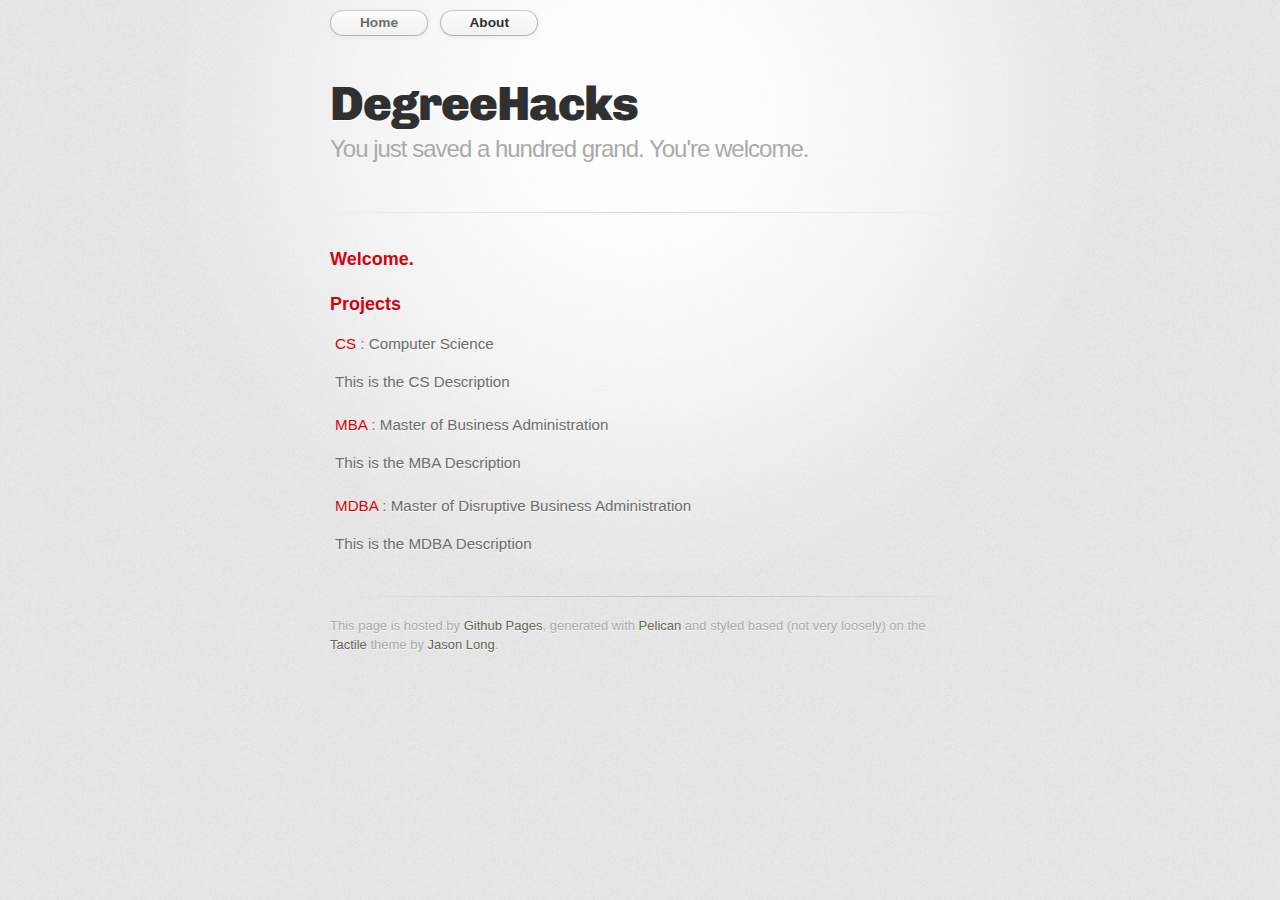
<file: index.html>
<!DOCTYPE html>
<html lang="en">
  <head>
    <meta charset="utf-8">
    <meta http-equiv="X-UA-Compatible" content="chrome=1">
    <title>DegreeHacks</title>
    <meta name="viewport" content="width=device-width, initial-scale=1">
    <link rel="stylesheet" href="/theme/styles.css">

   <link rel="icon" href="/theme/favicon.ico" sizes="16x16 32x32 48x48 64x64" type="image/vnd.microsoft.icon">
  </head>

<body>
  <div id="container">
  <div class="wrapper">

  <header>
  	<nav>
      <ul id="menu">
            <li>
              <a href="/"  class="active button" class="button">Home</a>
            </li>
            <li>
              <a href="/about/"  class="button">About</a>
            </li>
      </ul>
    </nav><!-- /#menu -->

    <div class="downloads">
    </div>
      <div id="logo">
        <h1><a href="/">DegreeHacks</a></h1>
      </div>
  <hgroup>
    <h2>You just saved a hundred grand.  You're welcome.</h2>
  </hgroup>

  </header>
        <hr>
<section>

    <h3>Welcome.</h3>

<h3>Projects</h3>
  <ul id="post-list">
      <li>
        <div class="project">
              <a href="/cs/">CS</a>
            : Computer Science
            <p>This is the CS Description</p>
        </div>
      </li>
      <li>
        <div class="project">
              <a href="/mba/">MBA</a>
            : Master of Business Administration
            <p>This is the MBA Description</p>
        </div>
      </li>
      <li>
        <div class="project">
              <a href="/mdba/">MDBA</a>
            : Master of Disruptive Business Administration
            <p>This is the MDBA Description</p>
        </div>
      </li>
  </ul><!-- /#posts-list -->
</section><!-- /#content -->


  <footer>
    This page is hosted by <a href="https://pages.github.com">Github Pages</a>, generated with <a href="http://blog.getpelican.com/">Pelican</a> and styled based (not very loosely) on the <a href="https://github.com/jasonlong/tactile-theme">Tactile</a> theme by <a href="https://twitter.com/jasonlong">Jason Long</a>.
  </footer>
</div>
</body>
</html>
</file>
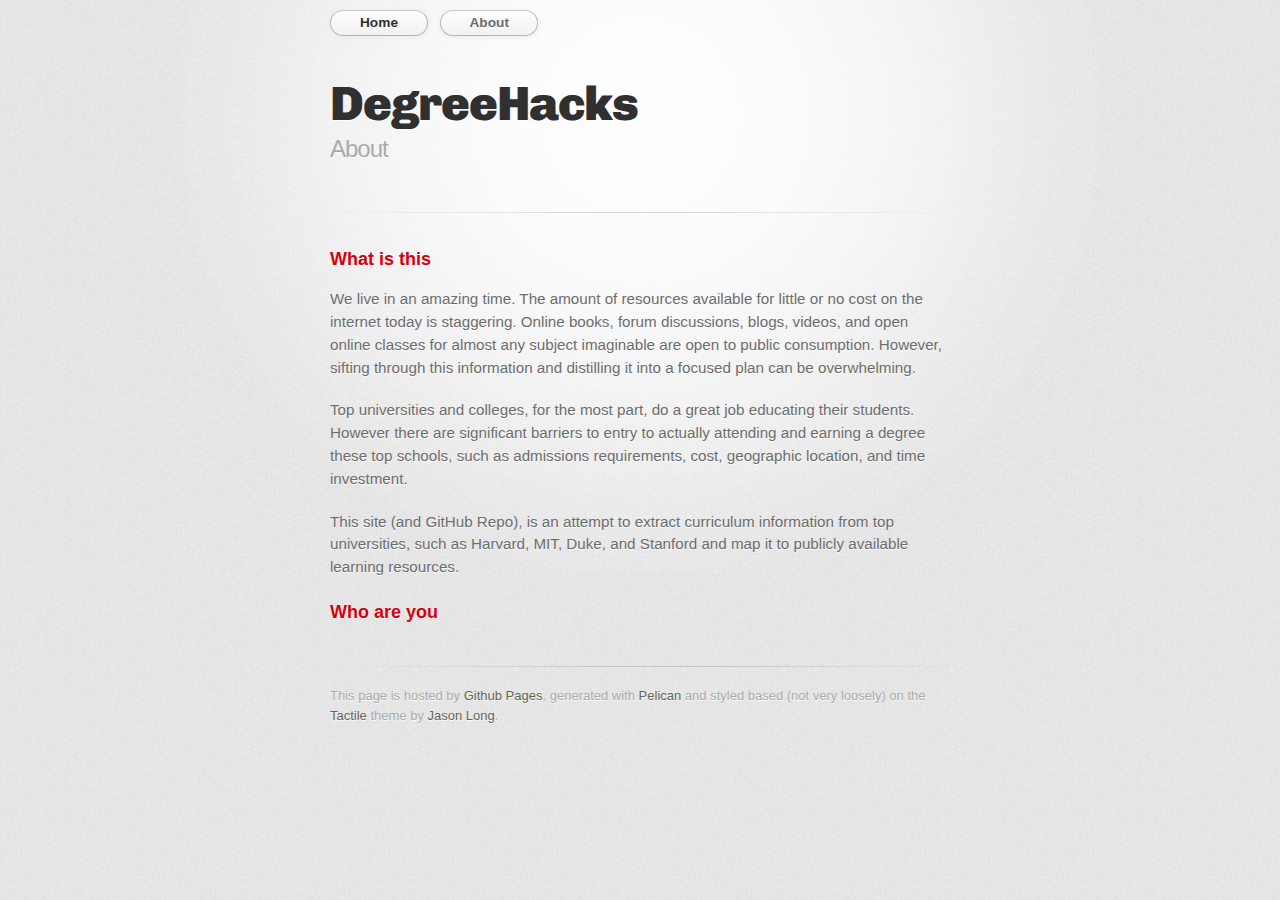
<file: about/index.html>
<!DOCTYPE html>
<html lang="en">
  <head>
    <meta charset="utf-8">
    <meta http-equiv="X-UA-Compatible" content="chrome=1">
    <title>DegreeHacks</title>
    <meta name="viewport" content="width=device-width, initial-scale=1">
    <link rel="stylesheet" href="/theme/styles.css">

   <link rel="icon" href="/theme/favicon.ico" sizes="16x16 32x32 48x48 64x64" type="image/vnd.microsoft.icon">
  </head>

<body>
  <div id="container">
  <div class="wrapper">

  <header>
  	<nav>
      <ul id="menu">
            <li>
              <a href="/"  class="button">Home</a>
            </li>
            <li>
              <a href="/about/"  class="active button" class="button">About</a>
            </li>
      </ul>
    </nav><!-- /#menu -->

    <div class="downloads">
    </div>
      <div id="logo">
        <h1><a href="/">DegreeHacks</a></h1>
      </div>
  <hgroup>
    <h2>About</h2>
  </hgroup>

  </header>
        <hr>
<section>

    <h3>What is this</h3>
<p>We live in an amazing time. The amount of resources available for little or no cost on the internet today is staggering. Online books, forum discussions, blogs, videos, and open online classes for almost any subject imaginable are open to public consumption. However, sifting through this information and distilling it into a focused plan can be overwhelming.</p>
<p>Top universities and colleges, for the most part, do a great job educating their students.  However there are significant barriers to entry to actually attending and earning a degree these top schools, such as admissions requirements, cost, geographic location, and time investment.  </p>
<p>This site (and GitHub Repo), is an attempt to extract curriculum information from top universities, such as Harvard, MIT, Duke, and Stanford and map it to publicly available learning resources.</p>
<h3>Who are you</h3>

</section>

  <footer>
    This page is hosted by <a href="https://pages.github.com">Github Pages</a>, generated with <a href="http://blog.getpelican.com/">Pelican</a> and styled based (not very loosely) on the <a href="https://github.com/jasonlong/tactile-theme">Tactile</a> theme by <a href="https://twitter.com/jasonlong">Jason Long</a>.
  </footer>
</div>
</body>
</html>
</file>
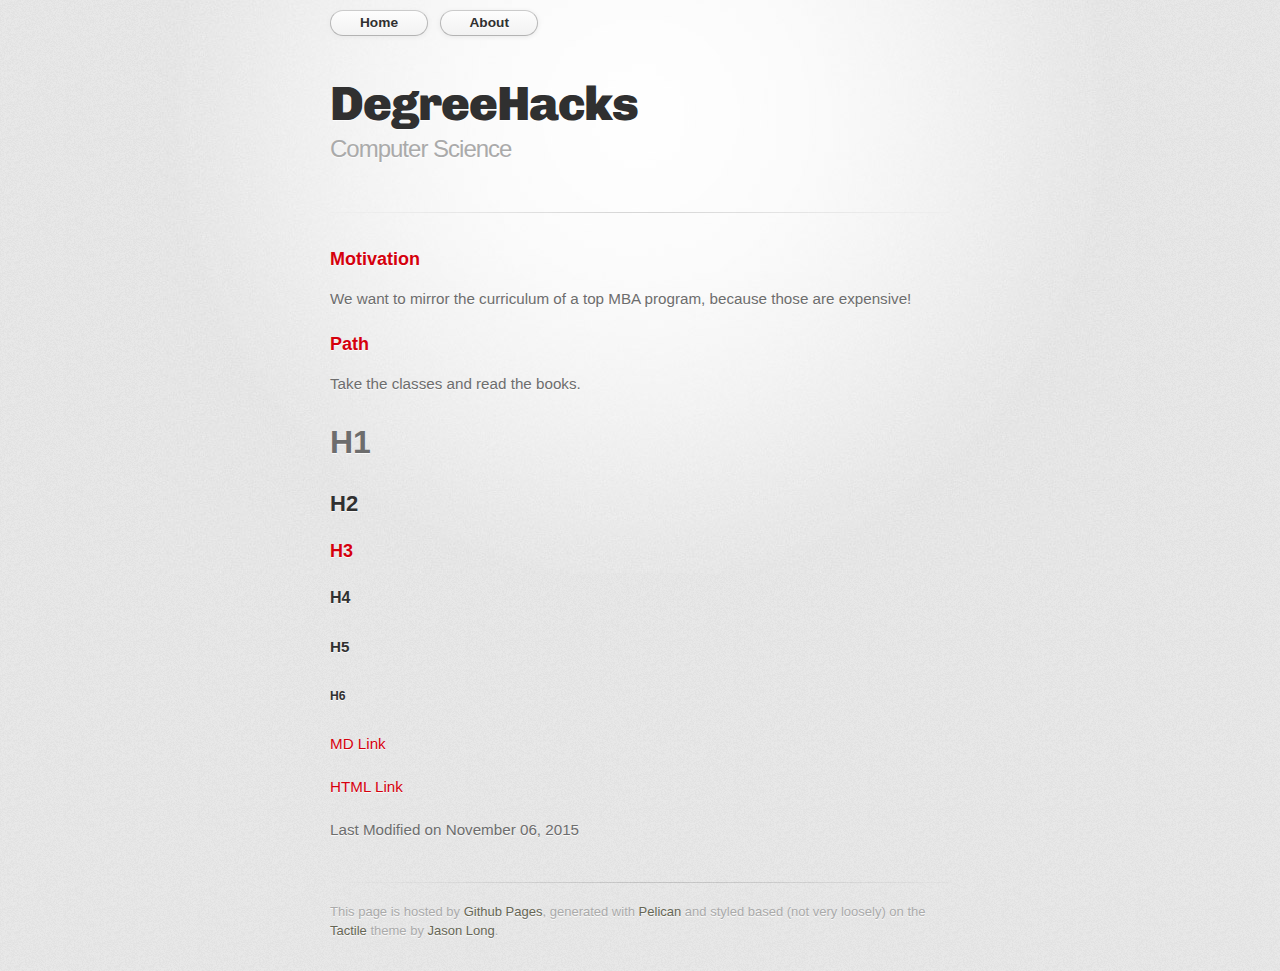
<file: cs/index.html>
<!DOCTYPE html>
<html lang="en">
  <head>
    <meta charset="utf-8">
    <meta http-equiv="X-UA-Compatible" content="chrome=1">
    <title>DegreeHacks</title>
    <meta name="viewport" content="width=device-width, initial-scale=1">
    <link rel="stylesheet" href="/theme/styles.css">

   <link rel="icon" href="/theme/favicon.ico" sizes="16x16 32x32 48x48 64x64" type="image/vnd.microsoft.icon">
  </head>

<body>
  <div id="container">
  <div class="wrapper">

  <header>
  	<nav>
      <ul id="menu">
            <li>
              <a href="/"  class="button">Home</a>
            </li>
            <li>
              <a href="/about/"  class="button">About</a>
            </li>
      </ul>
    </nav><!-- /#menu -->

    <div class="downloads">
    </div>
      <div id="logo">
        <h1><a href="/">DegreeHacks</a></h1>
      </div>
  <hgroup>
    <h2>Computer Science</h2>
  </hgroup>

  </header>
        <hr>
<section id="content" class="body article">
  <div class="entry-content">
    <h3>Motivation</h3>
<p>We want to mirror the curriculum of a top MBA program, because those are expensive!</p>
<h3>Path</h3>
<p>Take the classes and read the books.</p>
<h1>H1</h1>
<h2>H2</h2>
<h3>H3</h3>
<h4>H4</h4>
<h5>H5</h5>
<h6>H6</h6>
<p><a href="http://www.google.com">MD Link</a></p>
<p><a href="http://www.google.com" target="_blank">HTML Link</a></p>
  </div><!-- /.entry-content -->

    Last Modified on November 06, 2015

  <footer>
    This page is hosted by <a href="https://pages.github.com">Github Pages</a>, generated with <a href="http://blog.getpelican.com/">Pelican</a> and styled based (not very loosely) on the <a href="https://github.com/jasonlong/tactile-theme">Tactile</a> theme by <a href="https://twitter.com/jasonlong">Jason Long</a>.
  </footer>
</div>
</body>
</html>
</file>
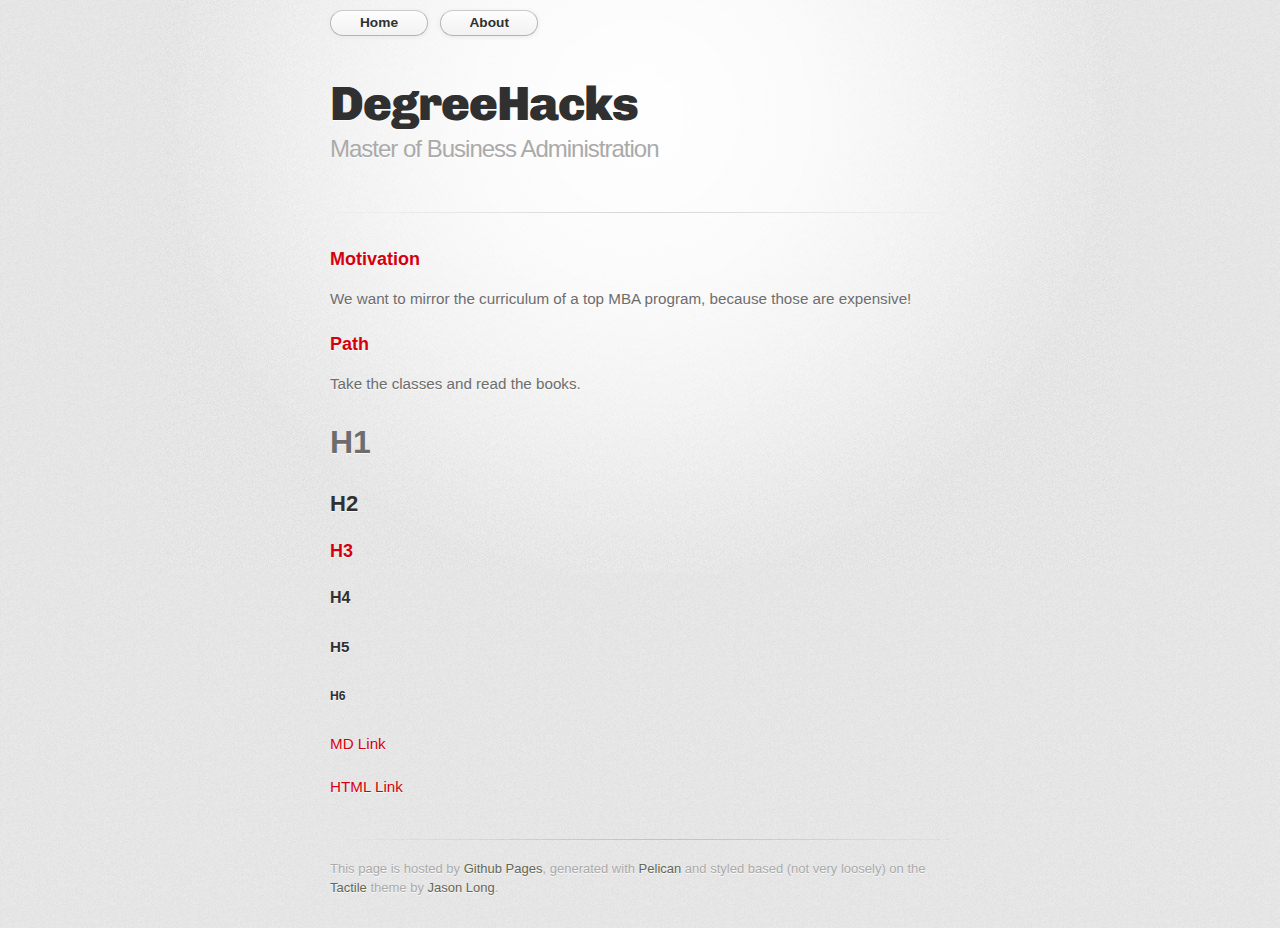
<file: mba/index.html>
<!DOCTYPE html>
<html lang="en">
  <head>
    <meta charset="utf-8">
    <meta http-equiv="X-UA-Compatible" content="chrome=1">
    <title>DegreeHacks</title>
    <meta name="viewport" content="width=device-width, initial-scale=1">
    <link rel="stylesheet" href="/theme/styles.css">

   <link rel="icon" href="/theme/favicon.ico" sizes="16x16 32x32 48x48 64x64" type="image/vnd.microsoft.icon">
  </head>

<body>
  <div id="container">
  <div class="wrapper">

  <header>
  	<nav>
      <ul id="menu">
            <li>
              <a href="/"  class="button">Home</a>
            </li>
            <li>
              <a href="/about/"  class="button">About</a>
            </li>
      </ul>
    </nav><!-- /#menu -->

    <div class="downloads">
    </div>
      <div id="logo">
        <h1><a href="/">DegreeHacks</a></h1>
      </div>
  <hgroup>
    <h2>Master of Business Administration</h2>
  </hgroup>

  </header>
        <hr>
<section id="content" class="body article">
  <div class="entry-content">
    <h3>Motivation</h3>
<p>We want to mirror the curriculum of a top MBA program, because those are expensive!</p>
<h3>Path</h3>
<p>Take the classes and read the books.</p>
<h1>H1</h1>
<h2>H2</h2>
<h3>H3</h3>
<h4>H4</h4>
<h5>H5</h5>
<h6>H6</h6>
<p><a href="http://www.google.com">MD Link</a></p>
<p><a href="http://www.google.com">HTML Link</a></p>
  </div><!-- /.entry-content -->


  <footer>
    This page is hosted by <a href="https://pages.github.com">Github Pages</a>, generated with <a href="http://blog.getpelican.com/">Pelican</a> and styled based (not very loosely) on the <a href="https://github.com/jasonlong/tactile-theme">Tactile</a> theme by <a href="https://twitter.com/jasonlong">Jason Long</a>.
  </footer>
</div>
</body>
</html>
</file>
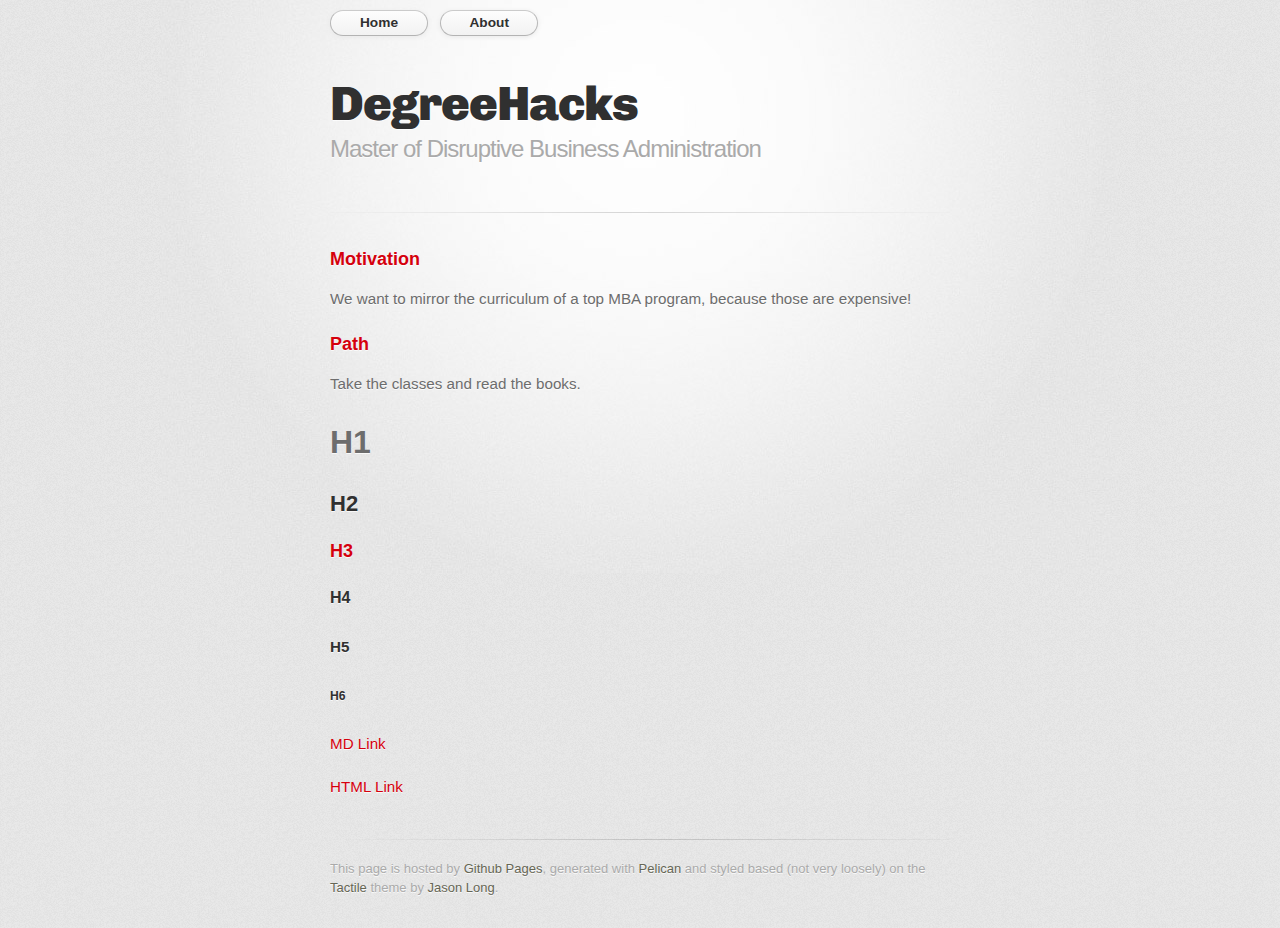
<file: mdba/index.html>
<!DOCTYPE html>
<html lang="en">
  <head>
    <meta charset="utf-8">
    <meta http-equiv="X-UA-Compatible" content="chrome=1">
    <title>DegreeHacks</title>
    <meta name="viewport" content="width=device-width, initial-scale=1">
    <link rel="stylesheet" href="/theme/styles.css">

   <link rel="icon" href="/theme/favicon.ico" sizes="16x16 32x32 48x48 64x64" type="image/vnd.microsoft.icon">
  </head>

<body>
  <div id="container">
  <div class="wrapper">

  <header>
  	<nav>
      <ul id="menu">
            <li>
              <a href="/"  class="button">Home</a>
            </li>
            <li>
              <a href="/about/"  class="button">About</a>
            </li>
      </ul>
    </nav><!-- /#menu -->

    <div class="downloads">
    </div>
      <div id="logo">
        <h1><a href="/">DegreeHacks</a></h1>
      </div>
  <hgroup>
    <h2>Master of Disruptive Business Administration</h2>
  </hgroup>

  </header>
        <hr>
<section id="content" class="body article">
  <div class="entry-content">
    <h3>Motivation</h3>
<p>We want to mirror the curriculum of a top MBA program, because those are expensive!</p>
<h3>Path</h3>
<p>Take the classes and read the books.</p>
<h1>H1</h1>
<h2>H2</h2>
<h3>H3</h3>
<h4>H4</h4>
<h5>H5</h5>
<h6>H6</h6>
<p><a href="http://www.google.com">MD Link</a></p>
<p><a href="http://www.google.com" target="_blank">HTML Link</a></p>
  </div><!-- /.entry-content -->


  <footer>
    This page is hosted by <a href="https://pages.github.com">Github Pages</a>, generated with <a href="http://blog.getpelican.com/">Pelican</a> and styled based (not very loosely) on the <a href="https://github.com/jasonlong/tactile-theme">Tactile</a> theme by <a href="https://twitter.com/jasonlong">Jason Long</a>.
  </footer>
</div>
</body>
</html>
</file>
<file: theme/styles.css>
@import url(https://fonts.googleapis.com/css?family=Chivo:400,900);

body {
  margin: 0;
  font-family: 'Helvetica Neue', Helvetica, Arial, serif;
  font-size: 0.95em;
  line-height: 1.5;
  color: #6d6d6d;
  text-shadow: 0 1px 0 rgba(255, 255, 255, 0.8);
  background: #e7e7e7 url(../theme/images/body-bg.png) 0 0 repeat;
}

nav ul {
  margin: 0;
  padding: 0;
}

nav li {
  display: inline-block;
  padding-right: 8px;
}

nav li a {
  font-weight: 400;
  font-size: 0.9em;
  color: #665;
}

#container {
    min-height: 595px;
    background: transparent url(../theme/images/highlight-bg.jpg) 50% 0 no-repeat;
}

.wrapper {
    max-width: 620px;
    margin: 0 auto;
    padding-left: 7px;
    padding-right: 7px;
}

a {
  color: #d5000d;
}
a:hover {
  color: #c5000c;
}

p {
    margin-bottom: 20px;
    font-weight: 300;
}

header {
  padding-top: 10px;
  padding-bottom: 25px;
}

header h1 {
    font-family: 'Chivo', 'Helvetica Neue', Helvetica, Arial, serif;
    font-size: 48px;
    font-weight: 900;
    line-height: 1.2;
    letter-spacing: -1px;
    margin-bottom: 0px;
}

header h1 a{
    color: #303030;
}

header h1 a:hover{
    color: #2f2f2f;
}

header h2 {
    font-size: 24px;
    font-weight: normal;
    line-height: 1.3;
    color: #aaa;
    letter-spacing: -1px;
    margin-top: 0px;
}

hr {
    height: 1px;
    padding-bottom: 1em;
    margin-top: 1em;
    line-height: 1px;
    background: transparent url('../theme/images/hr.png') 50% 0 no-repeat;
    border: none;
}

h1 {
  font-size: 32px;
}

h2 {
  margin-bottom: 8px;
  font-size: 22px;
  font-weight: bold;
  color: #303030;
}

h3 {
  margin-bottom: 8px;
  font-size: 18px;
  font-weight: bold;
  color: #d5000d;
}

h4 {
  font-size: 16px;
  font-weight: bold;
  color: #303030;
}

h5 {
  font-size: 1em;
  color: #303030;
}

h6 {
  font-size: .8em;
  color: #303030;
}

p {
  margin-bottom: 20px;
  font-weight: 300;
}

a {
  text-decoration: none;
}

p a {
  font-weight: 400;
}


#post-list {
  list-style-type: none;
  padding-left: 5px;
}

footer {
    padding-top: 20px;
    padding-bottom: 30px;
    margin-top: 40px;
    font-size: 13px;
    color: #aaa;
    background: transparent url('../theme/images/hr.png') 0 0 no-repeat;
}

footer a {
    color: #665;
}

a.button {
  -moz-border-radius: 30px;
  -webkit-border-radius: 30px;
  border-radius: 30px;
  border-top: solid 1px #cbcbcb;
  border-left: solid 1px #b7b7b7;
  border-right: solid 1px #b7b7b7;
  border-bottom: solid 1px #b3b3b3;
  color: #303030;
  line-height: 10px;
  font-weight: bold;
  text-align: center;
  padding: 7px 3px 7px 3px;
  display: block;
  float: left;
  width: 90px;
  background: #fdfdfd; /* Old browsers */
  background: -moz-linear-gradient(top,  #fdfdfd 0%, #f2f2f2 100%); /* FF3.6+ */
  background: -webkit-gradient(linear, left top, left bottom, color-stop(0%,#fdfdfd), color-stop(100%,#f2f2f2)); /* Chrome,Safari4+ */
  background: -webkit-linear-gradient(top,  #fdfdfd 0%,#f2f2f2 100%); /* Chrome10+,Safari5.1+ */
  background: -o-linear-gradient(top,  #fdfdfd 0%,#f2f2f2 100%); /* Opera 11.10+ */
  background: -ms-linear-gradient(top,  #fdfdfd 0%,#f2f2f2 100%); /* IE10+ */
  background: linear-gradient(top,  #fdfdfd 0%,#f2f2f2 100%); /* W3C */
  filter: progid:DXImageTransform.Microsoft.gradient( startColorstr='#fdfdfd', endColorstr='#f2f2f2',GradientType=0 ); /* IE6-9 */
  -webkit-box-shadow: 10px 10px 5px #888;
  -moz-box-shadow: 10px 10px 5px #888;
  box-shadow: 0px 1px 5px #e8e8e8;
}
a.button:hover {
  border-top: solid 1px #b7b7b7;
  border-left: solid 1px #b3b3b3;
  border-right: solid 1px #b3b3b3;
  border-bottom: solid 1px #b3b3b3;
  color: #303030;
  background: #fafafa; /* Old browsers */
  background: -moz-linear-gradient(top,  #fdfdfd 0%, #f6f6f6 100%); /* FF3.6+ */
  background: -webkit-gradient(linear, left top, left bottom, color-stop(0%,#fdfdfd), color-stop(100%,#f6f6f6)); /* Chrome,Safari4+ */
  background: -webkit-linear-gradient(top,  #fdfdfd 0%,#f6f6f6 100%); /* Chrome10+,Safari5.1+ */
  background: -o-linear-gradient(top,  #fdfdfd 0%,#f6f6f6 100%); /* Opera 11.10+ */
  background: -ms-linear-gradient(top,  #fdfdfd 0%,#f6f6f6 100%); /* IE10+ */
  background: linear-gradient(top,  #fdfdfd 0%,#f6f6f6, 100%); /* W3C */
  filter: progid:DXImageTransform.Microsoft.gradient( startColorstr='#fdfdfd', endColorstr='#f6f6f6',GradientType=0 ); /* IE6-9 */
}

a.active {
  color: #6d6d6d;
}

a.active:hover {
  color: #6d6d6d;
}
</file>
